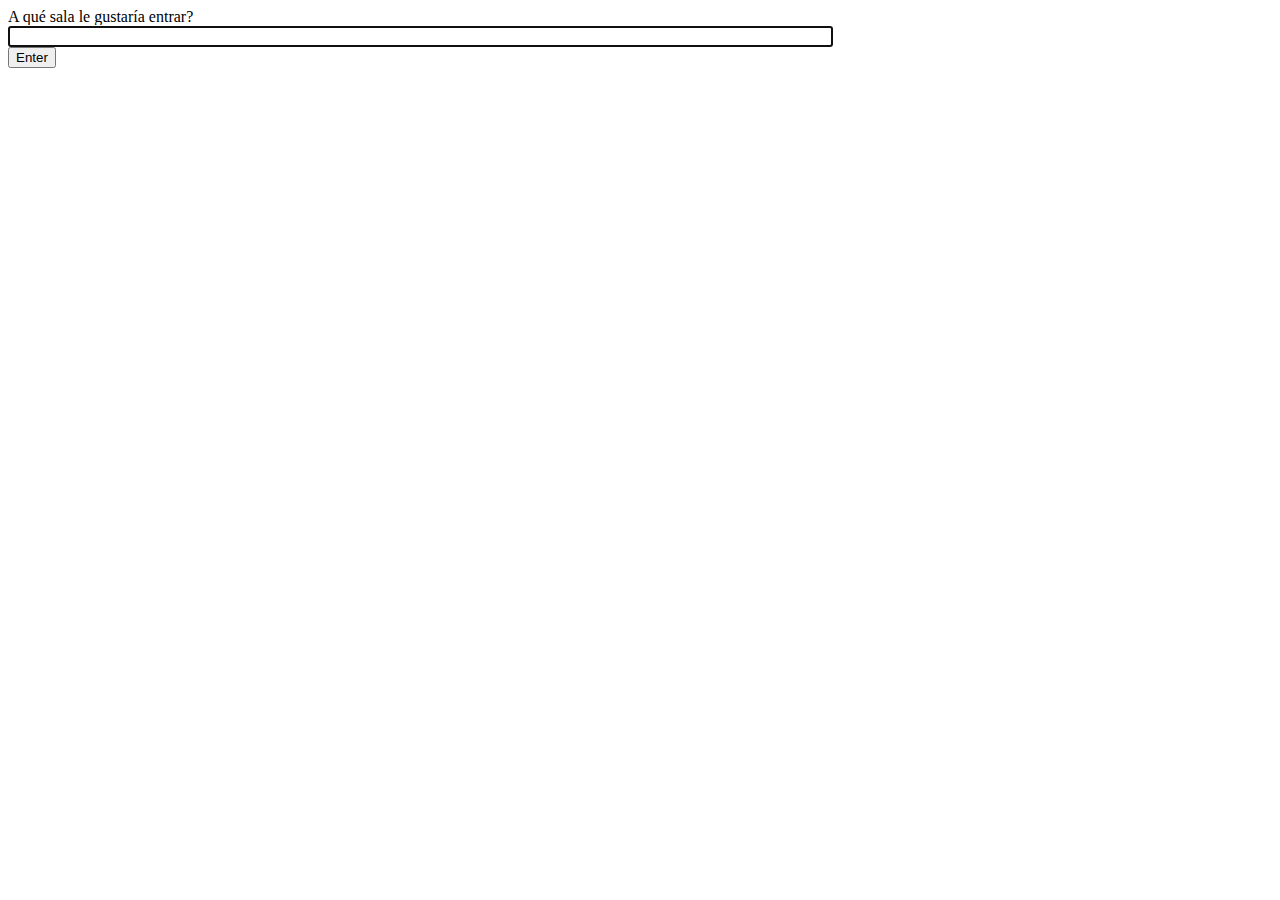
<file: geosmart_club_chat/templates/chat/index.html>
<!-- chat/templates/chat/index.html -->
<!DOCTYPE html>
<html>
<head>
    <meta charset="utf-8"/>
    <title>Geosmart Chat Rooms</title>
</head>
<body>
    A qué sala le gustaría entrar?<br>
    <input id="room-name-input" type="text" size="100"><br>
    <input id="room-name-submit" type="button" value="Enter">

    <script>
        document.querySelector('#room-name-input').focus();
        document.querySelector('#room-name-input').onkeyup = function(e) {
            if (e.keyCode === 13) {  // enter, return
                document.querySelector('#room-name-submit').click();
            }
        };

        document.querySelector('#room-name-submit').onclick = function(e) {
            var roomName = document.querySelector('#room-name-input').value;
            window.location.pathname = '/chat/room/' + roomName + '/';
        };
    </script>
</body>
</html>
</file>
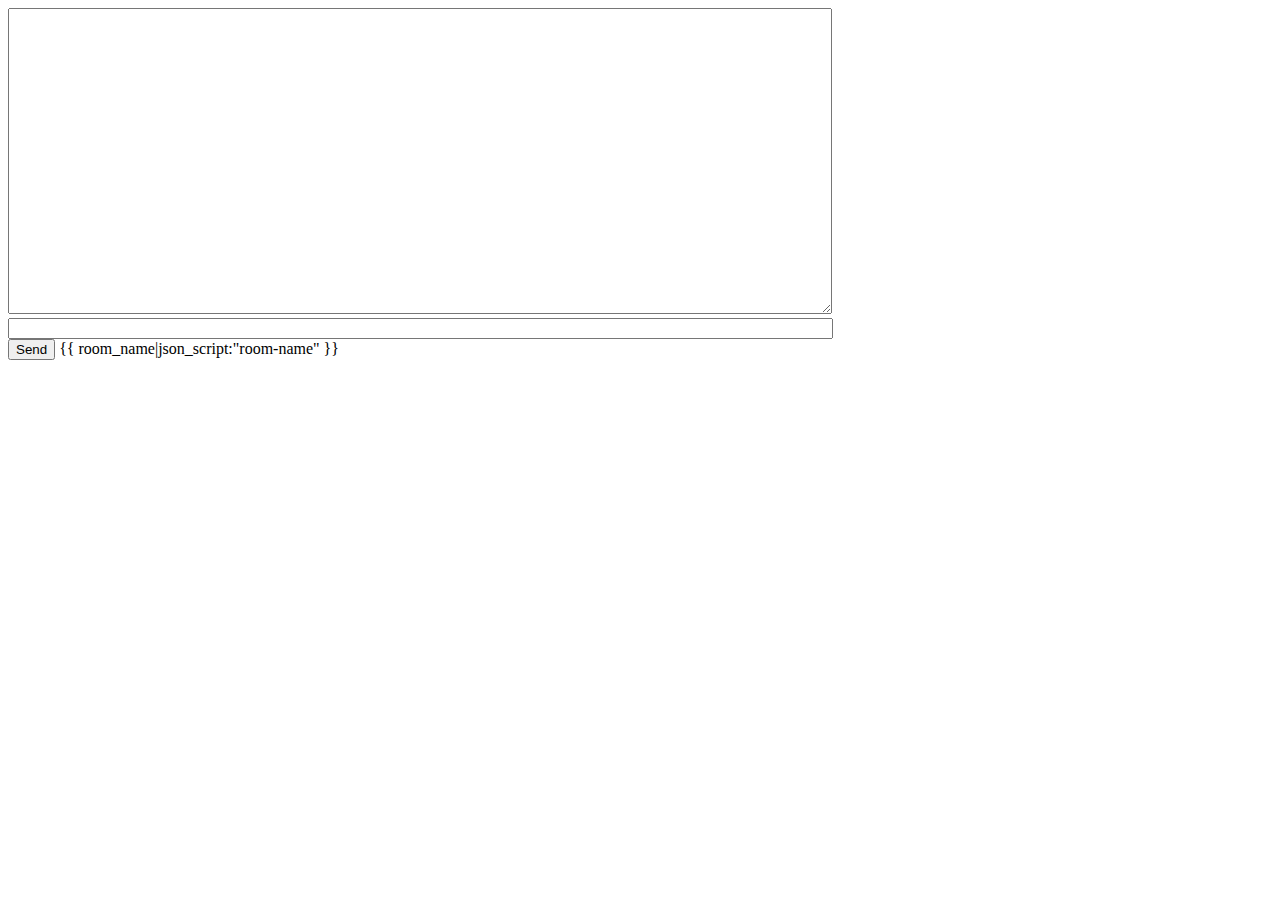
<file: geosmart_club_chat/templates/chat/room.html>
<!-- chat/templates/chat/room.html -->
<!DOCTYPE html>
<html>
<head>
    <meta charset="utf-8"/>
    <title>Chat Room</title>
</head>
<body>
    <textarea id="chat-log" cols="100" rows="20"></textarea><br>
    <input id="chat-message-input" type="text" size="100"><br>
    <input id="chat-message-submit" type="button" value="Send">
    {{ room_name|json_script:"room-name" }}
    <script>
        const roomName = JSON.parse(document.getElementById('room-name').textContent);
        document.title = roomName + " Chat Room";
        const chatSocket = new WebSocket(
            'ws://'
            + window.location.host
            + '/ws/chat/'
            + roomName
            + '/'
        );

        chatSocket.onmessage = function(e) {
            const data = JSON.parse(e.data);
            document.querySelector('#chat-log').value += (data.message + '\n');
        };

        chatSocket.onclose = function(e) {
            console.error('Chat socket closed unexpectedly');
        };

        document.querySelector('#chat-message-input').focus();
        document.querySelector('#chat-message-input').onkeyup = function(e) {
            if (e.keyCode === 13) {  // enter, return
                document.querySelector('#chat-message-submit').click();
            }
        };

        document.querySelector('#chat-message-submit').onclick = function(e) {
            const messageInputDom = document.querySelector('#chat-message-input');
            const message = messageInputDom.value;
            chatSocket.send(JSON.stringify({
                'message': message
            }));
            messageInputDom.value = '';
        };
    </script>
</body>
</html>
</file>
